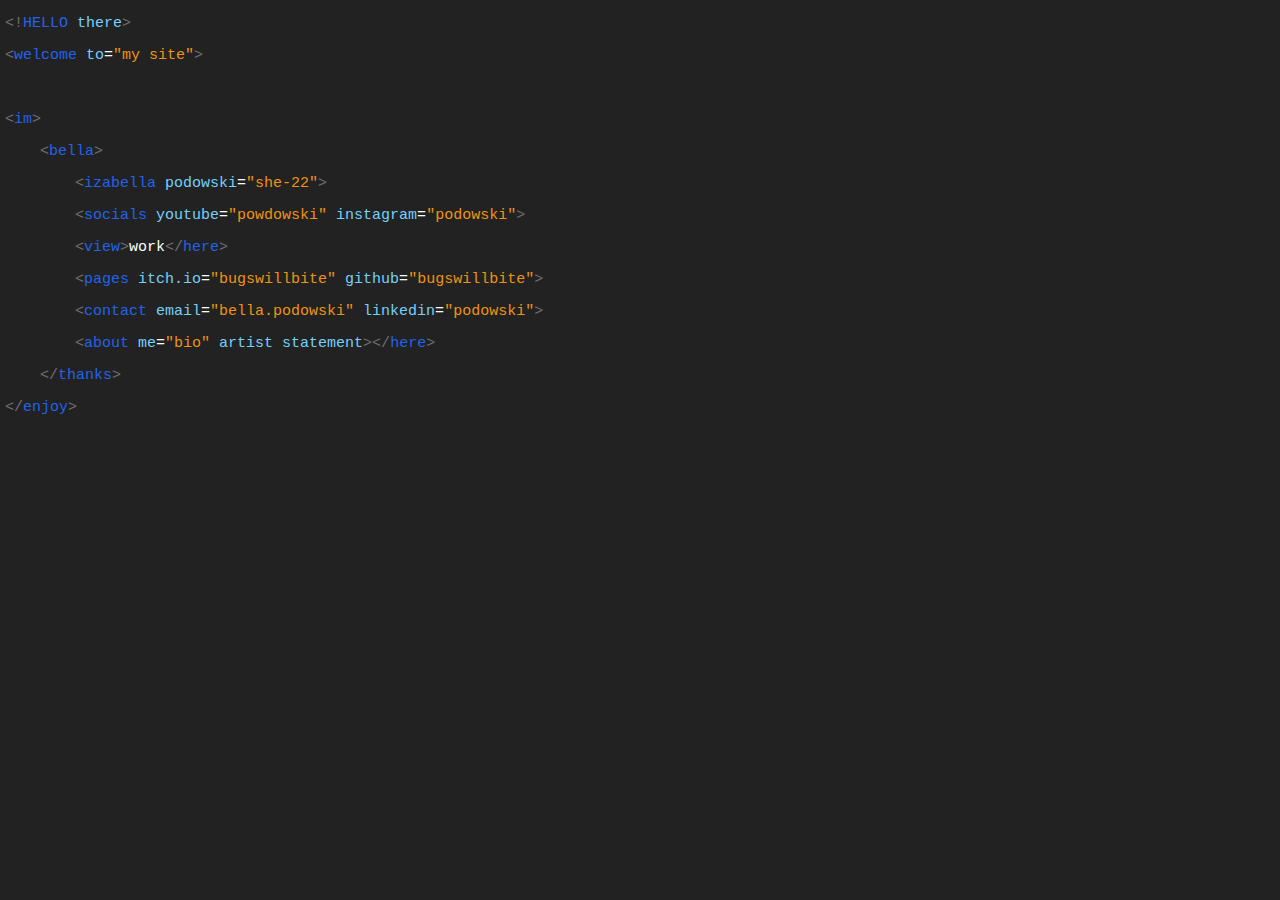
<file: html/index.html>
<!DOCTYPE html>
<html lang="en">

<html>
    <head>
        <meta charset="utf-8">
        <meta http-equiv="X-UA-Compatible" content="IE=edge">
        <title>izabellaBellaPodowski.html</title>
        <meta name="description" content="">
        <meta name="viewport" content="width=device-width, initial-scale=1">
        <link rel="stylesheet" href="../css/index.css">
        <link rel="stylesheet" href="../css/global.css">
        <script src="" async defer></script>
    </head>

    <body>
        <body style="background-color:#222222;">

        <p class="text"><span style="color:rgb(111, 111, 111);">&#60;!</span><span style="color:rgb(35, 98, 235);">HELLO</span><span style="color:rgb(118, 208, 250);"> there</span><span style="color:rgb(111, 111, 111);">&#62;</span></p>
        <p class="text"><span style="color:rgb(111, 111, 111);">&#60;</span><span style="color:rgb(35, 98, 235);">welcome</span><span style="color:rgb(118, 208, 250);"> to</span><span style="color:rgb(255, 255, 255);">=</span><span style="color:rgb(238, 147, 19);">"my site"</span><span style="color:rgb(111, 111, 111);">&#62;</span></p>
        <br>
        <p class="text"><span style="color:rgb(111, 111, 111);">&#60;</span><span style="color:rgb(35, 98, 235);">im</span><span style="color:rgb(111, 111, 111);">&#62;</span></p>
        <div id="indent1"><p class="text"><span style="color:rgb(111, 111, 111);">&#60;</span><span style="color:rgb(35, 98, 235);">bella</span><span style="color:rgb(111, 111, 111);">&#62;</span></p></div>
        <div id="indent2"><p class="text"><span style="color:rgb(111, 111, 111);">&#60;</span><span style="color:rgb(35, 98, 235);">izabella</span><span style="color:rgb(118, 208, 250);"> podowski</span><span style="color:rgb(255, 255, 255);">=</span><span style="color:rgb(238, 147, 19);">"she-22"</span><span style="color:rgb(111, 111, 111);">&#62;</span></p></div>
        <div id="indent2"><p class="text"><span style="color:rgb(111, 111, 111);">&#60;</span><span style="color:rgb(35, 98, 235);">socials</span><span style="color:rgb(118, 208, 250);"> youtube</span><span style="color:rgb(255, 255, 255);">=</span><span style="color:rgb(238, 147, 19);"><a class="class1" href="https://www.youtube.com/@powdowski" target="_blank">"powdowski"</a></span><span style="color:rgb(118, 208, 250);"> instagram</span><span style="color:rgb(255, 255, 255);">=</span><span style="color:rgb(238, 147, 19);"><a class="class1" href="https://www.instagram.com/podowski/" target="_blank">"podowski"</a></span><span style="color:rgb(111, 111, 111);">&#62;</span></p></div>
        <div id="indent2"><p class="text"><span style="color:rgb(111, 111, 111);">&#60;</span><span style="color:rgb(35, 98, 235);"><a class="class3" href="work.html" >view</span></a><span style="color:rgb(111, 111, 111);">&#62;</span><span style="color:rgb(255, 255, 255);"><a class="class2" href="work.html" >work</a></span><span style="color:rgb(111, 111, 111);">&#60;&#47;</span><span style="color:rgb(35, 98, 235);"><a class="class3" href="bugsWork.html" >here</a></span><span style="color:rgb(111, 111, 111);">&#62;</span></div></p>
        <div id="indent2"><p class="text"><span style="color:rgb(111, 111, 111);">&#60;</span><span style="color:rgb(35, 98, 235);">pages</span><span style="color:rgb(118, 208, 250);"> itch.io</span><span style="color:rgb(255, 255, 255);">=</span><span style="color:rgb(238, 147, 19);"><a class="class1" href="https://bugswillbite.itch.io/" target="_blank">"bugswillbite"</a></span><span style="color:rgb(118, 208, 250);"> github</span><span style="color:rgb(255, 255, 255);">=</span><span style="color:rgb(238, 147, 19);"><a class="class1" href="https://github.com/bugswillbite" target="_blank">"bugswillbite"</a></span><span style="color:rgb(111, 111, 111);">&#62;</span></p></div>        
        <div id="indent2"><p class="text"><span style="color:rgb(111, 111, 111);">&#60;</span><span style="color:rgb(35, 98, 235);">contact</span><span style="color:rgb(118, 208, 250);"> email</span><span style="color:rgb(255, 255, 255);">=</span><span style="color:rgb(238, 147, 19);"><a class="class1" href="bugsEmail.html" target="_blank">"bella.podowski"</a></span><span style="color:rgb(118, 208, 250);"> linkedin</span><span style="color:rgb(255, 255, 255);">=</span><span style="color:rgb(238, 147, 19);"><a class="class1" href="https://www.linkedin.com/in/podowski/" target="_blank">"podowski"</a></span><span style="color:rgb(111, 111, 111);">&#62;</span></p></div>        
        <div id="indent2"><p class="text"><span style="color:rgb(111, 111, 111);">&#60;</span><span style="color:rgb(35, 98, 235);">about</span><span style="color:rgb(118, 208, 250);"> me</span><span style="color:rgb(255, 255, 255);">=</span><span style="color:rgb(238, 147, 19);"><a class="class1" href="bugsBio.html" >"bio"</a></span><span style="color:rgb(118, 208, 250);"> artist statement</span><span style="color:rgb(111, 111, 111);">&#62;&#60;&#47;</span><span style="color:rgb(35, 98, 235);"><a class="class3" href="AS.html" >here</a></span><span style="color:rgb(111, 111, 111);">&#62;</span></p></div>
        <div id="indent1"><p class="text"><span style="color:rgb(111, 111, 111);">&#60;&#47;</span><span style="color:rgb(35, 98, 235);">thanks</span><span style="color:rgb(111, 111, 111);">&#62;</span></p></div>
        <p class="text"><span style="color:rgb(111, 111, 111);">&#60;&#47;</span><span style="color:rgb(35, 98, 235);">enjoy</span><span style="color:rgb(111, 111, 111);">&#62;</span></p>
        <br>
    </body>
</html>
</file>
<file: css/index.css>
body 
{
    color: #222222;
    font-family: Consolas, Courier, monospace;
    font-size: 15px;
    height: 100%;
    margin: 0;
    padding-left: 5px;
    text-align: left;
}
.text
{
    font-family: Consolas, Courier, monospace;
}
#indent1
{
    margin-left: 35px;
}
#indent2
{
    margin-left: 70px;
}
a.class1 
{
    color:rgb(238, 147, 19);
    text-decoration: none;
}
a.class2 
{
    color:rgb(255, 255, 255);
    text-decoration: none;
}
a.class3
{
    color:rgb(35, 98, 235);
    text-decoration: none;
}
</file>
<file: css/global.css>
div.footer
{
    width: 100%;
    height: fit-content;
    display: flex;
    justify-content: center;
    align-items: center;
    position: relative;
}
div.footer a
{
    text-decoration: none;
    list-style-type: none;
}
div.footer p
{
    flex: 0 1 auto;
    font-family: Arial, Helvetica, sans-serif;
    font-size: 28px;
    height: 0;
    margin-top: 10px;
    font-weight: 700;
    color: yellow;
    -webkit-text-stroke: 1.5px black;
    text-shadow: 2px 2px 4px rgba(0, 0, 0, 0.5);
}
</file>
